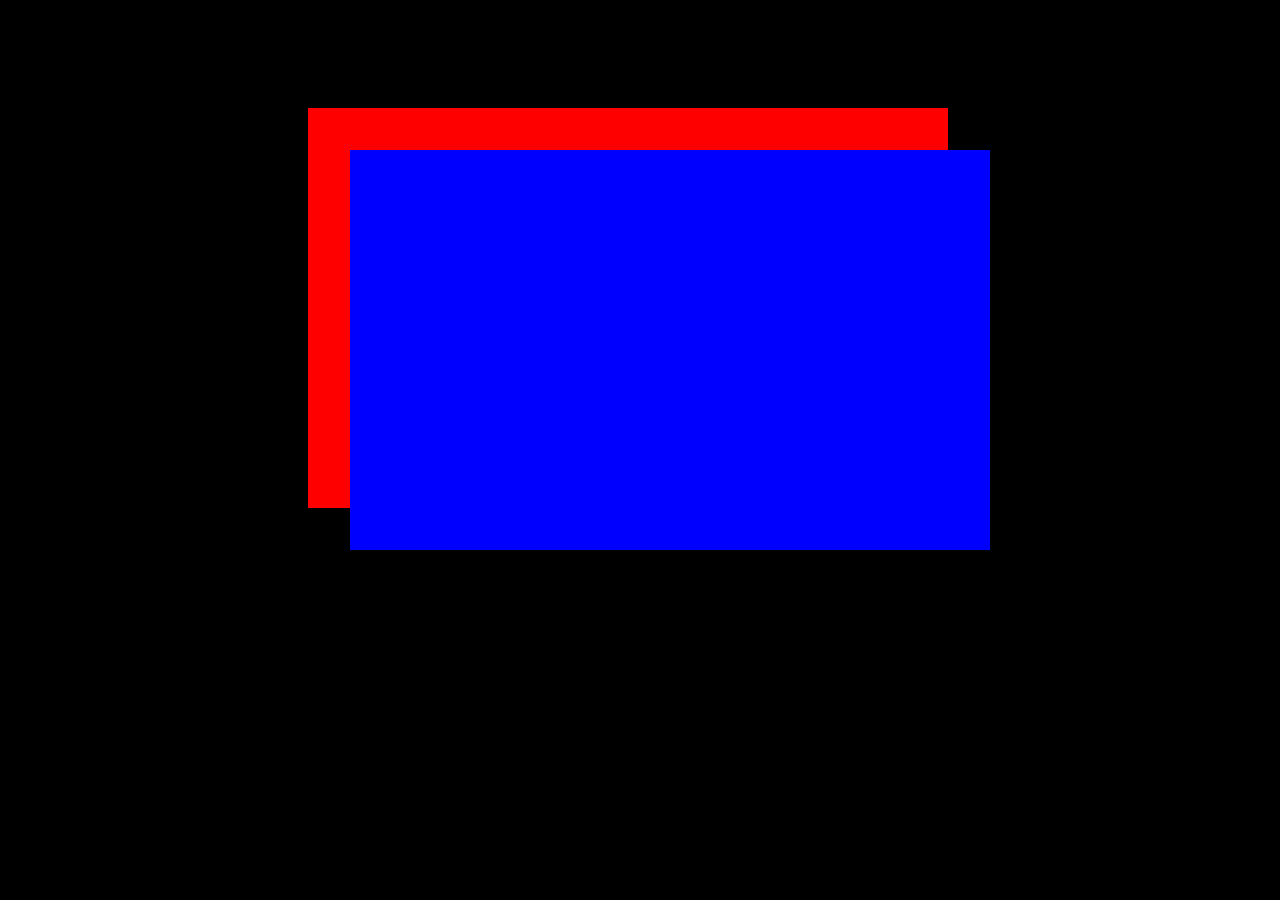
<file: hua tu.html>
<!DOCTYPE html>
  <meta charset="utf-8">

<style>
  div {
    width: 50%;
    height: 400px;
    margin-top: 100px;
    margin-left: 300px;
  }
  
  body {
  	background-color: black;
  }

  .red {
    background-color: red;
    position: absolute;
    
  }
  .blue {
    background-color: blue;
    position: absolute;
    left: 50px;
    top: 50px;
  }
</style>
<body>
<div class="red"></div>
<div class="blue"></div>
</body>
</file>
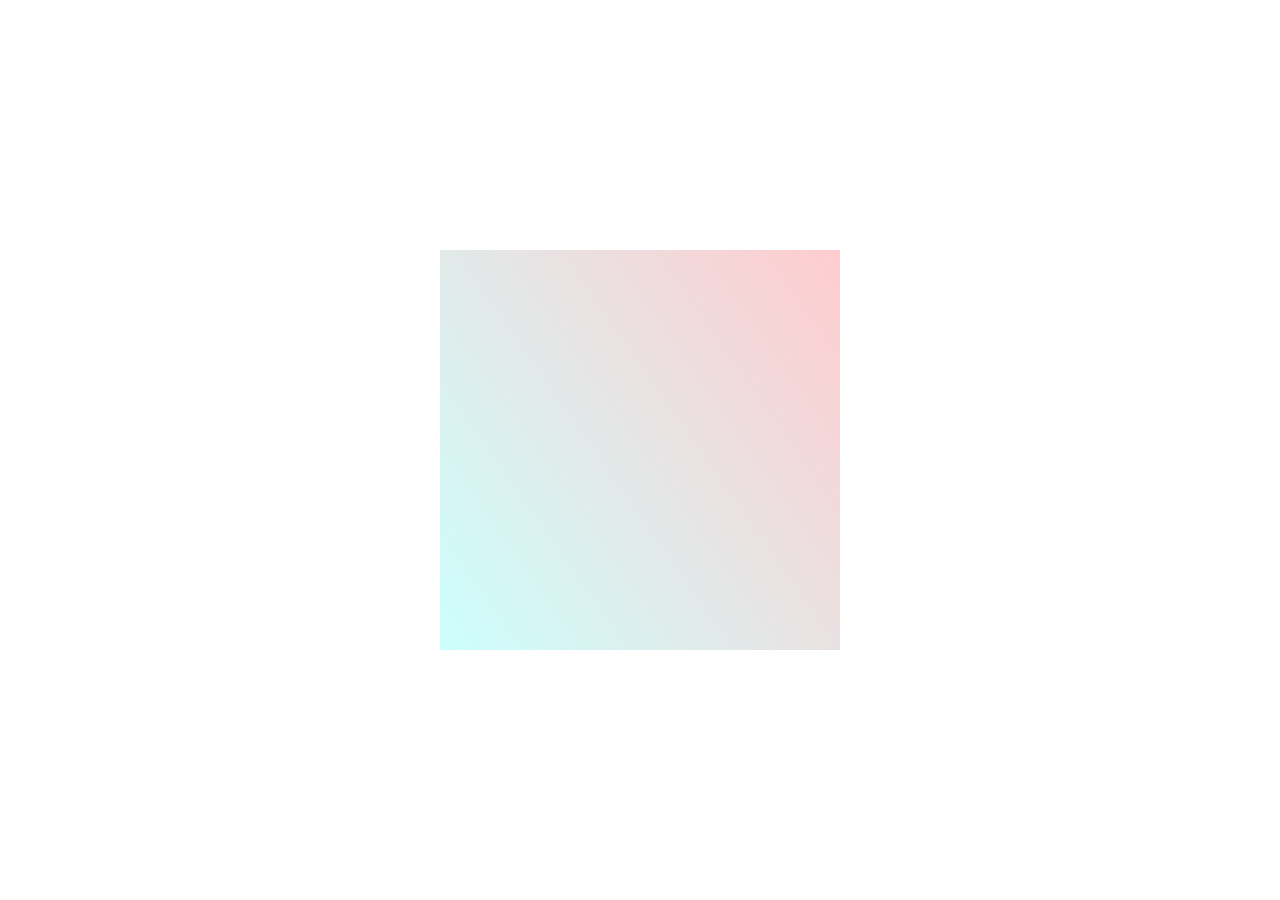
<file: linda2.html>
<!DOCTYPE html>
<html>
	<head>
		<style>
			div {
				width: 400px;
				height: 400px;
				/*剧中*/
				position: absolute;
			  	margin: auto;
			  	top: 0;
			  	right: 0;
			  	bottom: 0;
			  	left: 0;
			  	/**/
				background:linear-gradient(55deg,#ccfffc,#ffcccf);
    		}

			div:hover {
  				transform: scale(1.2);
  				/*圆润*/
  				border-radius:50%;
  				/*圆润*/
				position: absolute;
			  	margin: auto;
			  	top: 0;
			  	right: 0;
			  	bottom: 0;
			  	left: 0;
			}
		</style>
	</head>
	<body>
		<div></div>
	</body>
</html>
</file>
